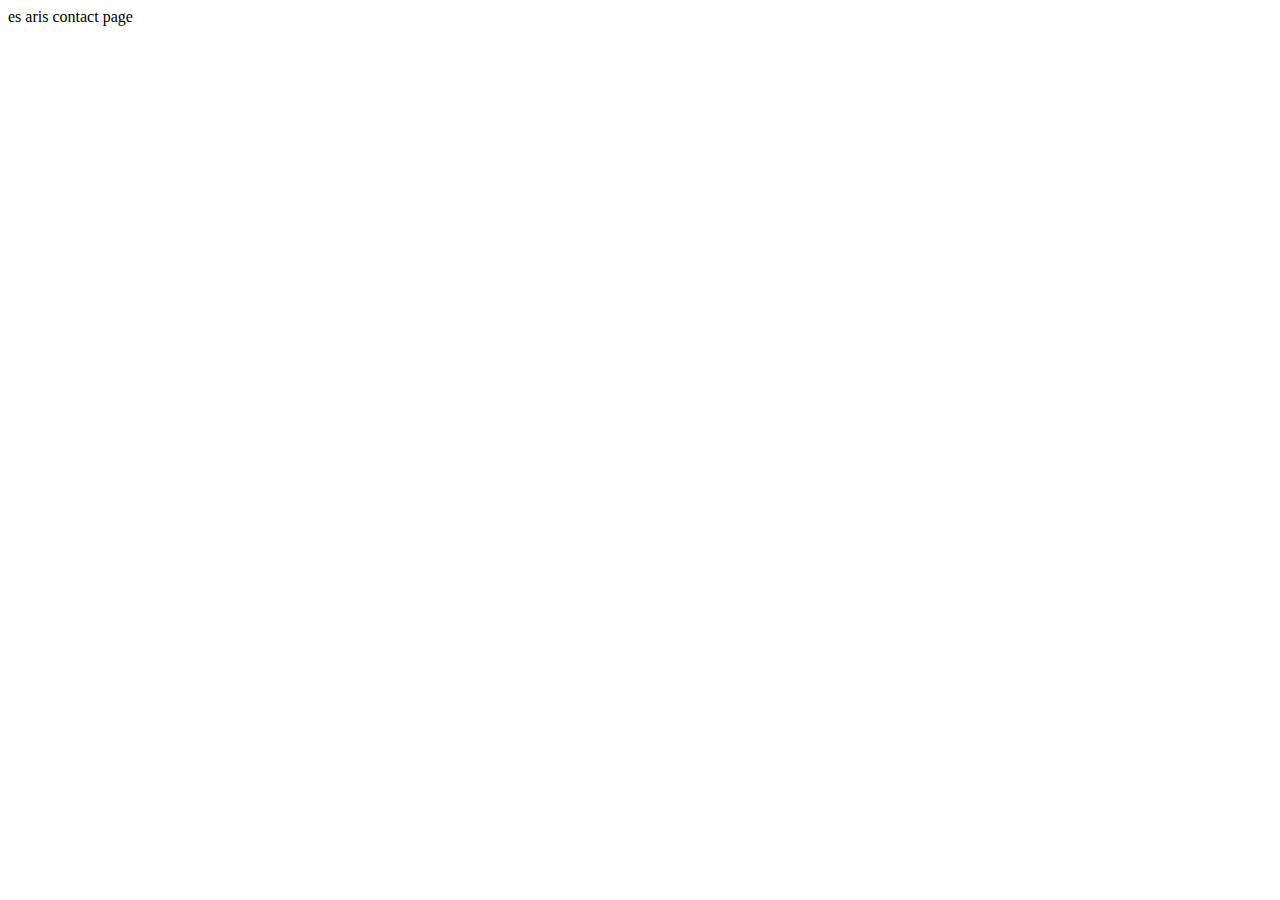
<file: contact.html>
<!DOCTYPE html>
<html lang="en">
  <head>
    <meta charset="UTF-8" />
    <meta name="viewport" content="width=device-width, initial-scale=1.0" />
    <title>Document</title>
  </head>
  <body>
    es aris contact page
  </body>
</html>
</file>
